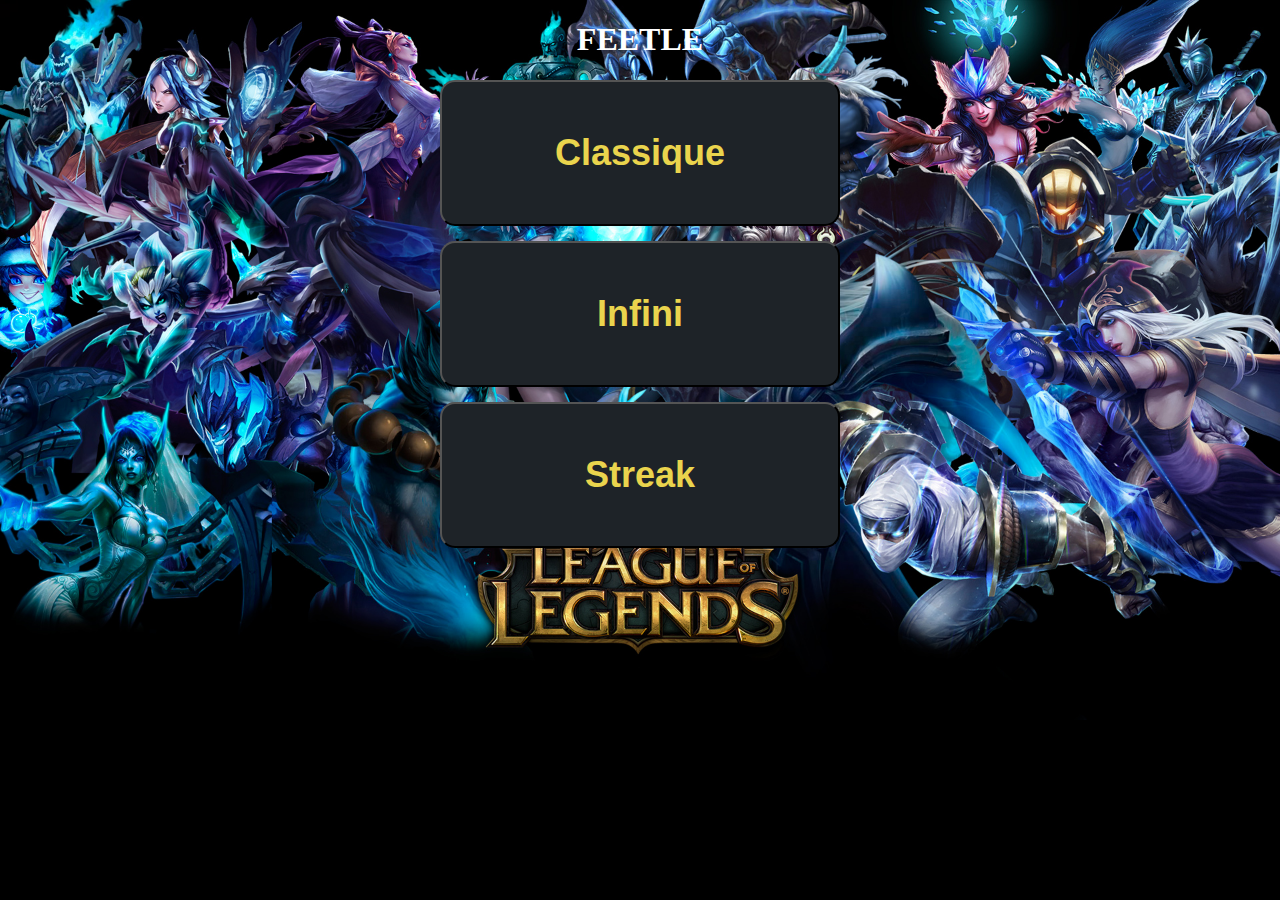
<file: index.html>
<!DOCTYPE html>
<html lang="en">
<head>
    <meta charset="UTF-8">
    <meta name="viewport" content="width=device-width, initial-scale=1.0">
    <title>FEETLE</title>
    <link rel="stylesheet" href="style.css">
</head>
<body>
        <header class="header">
            <h1 class="title"> FEETLE</h1>
        </header>
        
        <section class="choices">
            <a href="html/classic.html">
                <button >Classique</button>
            </a>
            
            <a href="html/infinite.html">
                <button>Infini</button>
            </a>
            
            <a href="html/streak.html">
                <button>Streak</button>
            </a>
            
        </section>
</body>
</html>
</file>
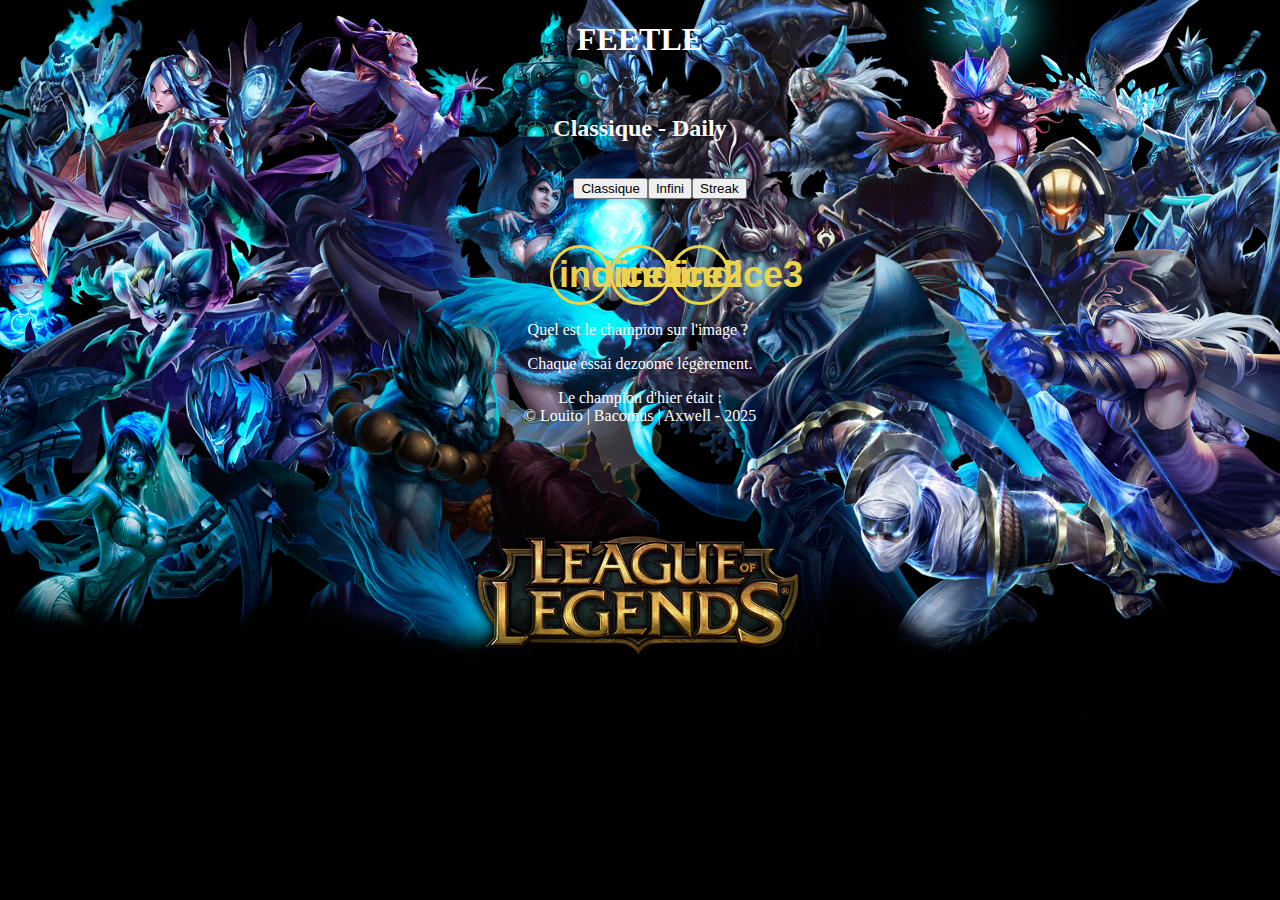
<file: classic.html>
<!DOCTYPE html>
<html lang="fr">
<head>
    <meta charset="UTF-8">
    <meta name="viewport" content="width=device-width, initial-scale=1.0">
    <title>FEETLE - Classique</title>
    <link rel="stylesheet" href="style.css">
</head>
<body>
    
    <header class="header">
        <h1><a href="index.html">FEETLE</a></h1>
    </header>
    <section class="gameTitle">
        <h2>Classique - Daily</h2>
    </section>
    <section class="navbar">
        <ul>
            <li id="classic"><a href="classic.html"><button>Classique</button></a></li>
            <li id="infinite"><a href="infinite.html"><button>Infini</button></a></li>
            <li id="streak"><a href="streak.html"><button>Streak</button></a></li>
        </ul>
    </section>
    <section class="hints">
        <button>indice1</button>
        <button>indice2</button>
        <button>indice3</button>
    </section>
    <section id="game">  
        <p>Quel est le champion sur l'image ?</p>
        <div class="placeholder">

        </div>
        <p>Chaque essai dezoome légèrement.</p>
    </section>
    <section class="lastChamp">
        Le champion d'hier était : 
    </section>
    <footer class="footer">
        © Louito | Bacomus | Axwell - 2025
    </footer>
</body>
</html>
</file>
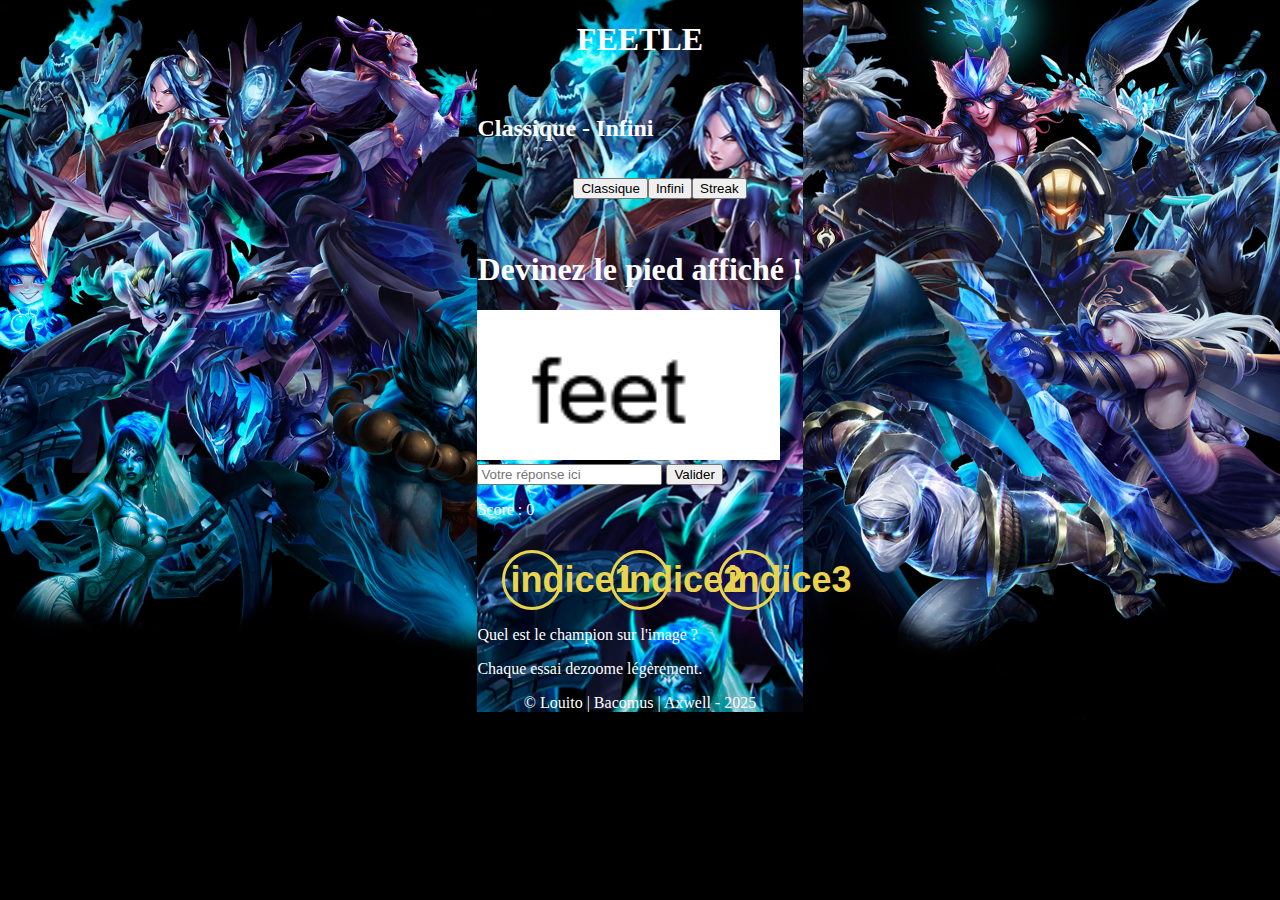
<file: infinite.html>
<!DOCTYPE html>
<html lang="fr">
<head>
    <meta charset="UTF-8">
    <meta name="viewport" content="width=device-width, initial-scale=1.0">
    <title>FEETLE - Classique</title>
    <link rel="stylesheet" href="style.css">
    <script src="infinite.js" defer></script>
</head>
<body>
    <div class="background" style="background-image: url(Lol.jpg);"></section>
    <header class="header">
        <h1><a href="index.html">FEETLE</a></h1>
    </header>
    <section class="gameTitle">
        <h2>Classique - Infini</h2>
    </section>
    <section class="navbar">
        <ul>
            <li id="classic"><a href="classic.html"><button>Classique</button></a></li>
            <li id="infinite"><a href="infinite.html"><button>Infini</button></a></li>
            <li id="streak"><a href="streak.html"><button>Streak</button></a></li>
        </ul>
    </section>
    <h1>Devinez le pied affiché !</h1>
    <div id="imageContainer"></div> 
    <input type="text" id="reponse" name="reponse" placeholder="Votre réponse ici">
    <button onclick="testerReponse()">Valider</button>
    <p id="resultat"></p>
    <p id="score">Score : </p>
    <section class="hints">
        <button>indice1</button>
        <button>indice2</button>
        <button>indice3</button>
    </section>
    <section id="game">  
        <p>Quel est le champion sur l'image ?</p>
        <div class="placeholder">

        </div>
        <p>Chaque essai dezoome légèrement.</p>
    </section>
    <footer class="footer">
        © Louito | Bacomus | Axwell - 2025
    </footer>
</div>
</body>
</html>
</file>
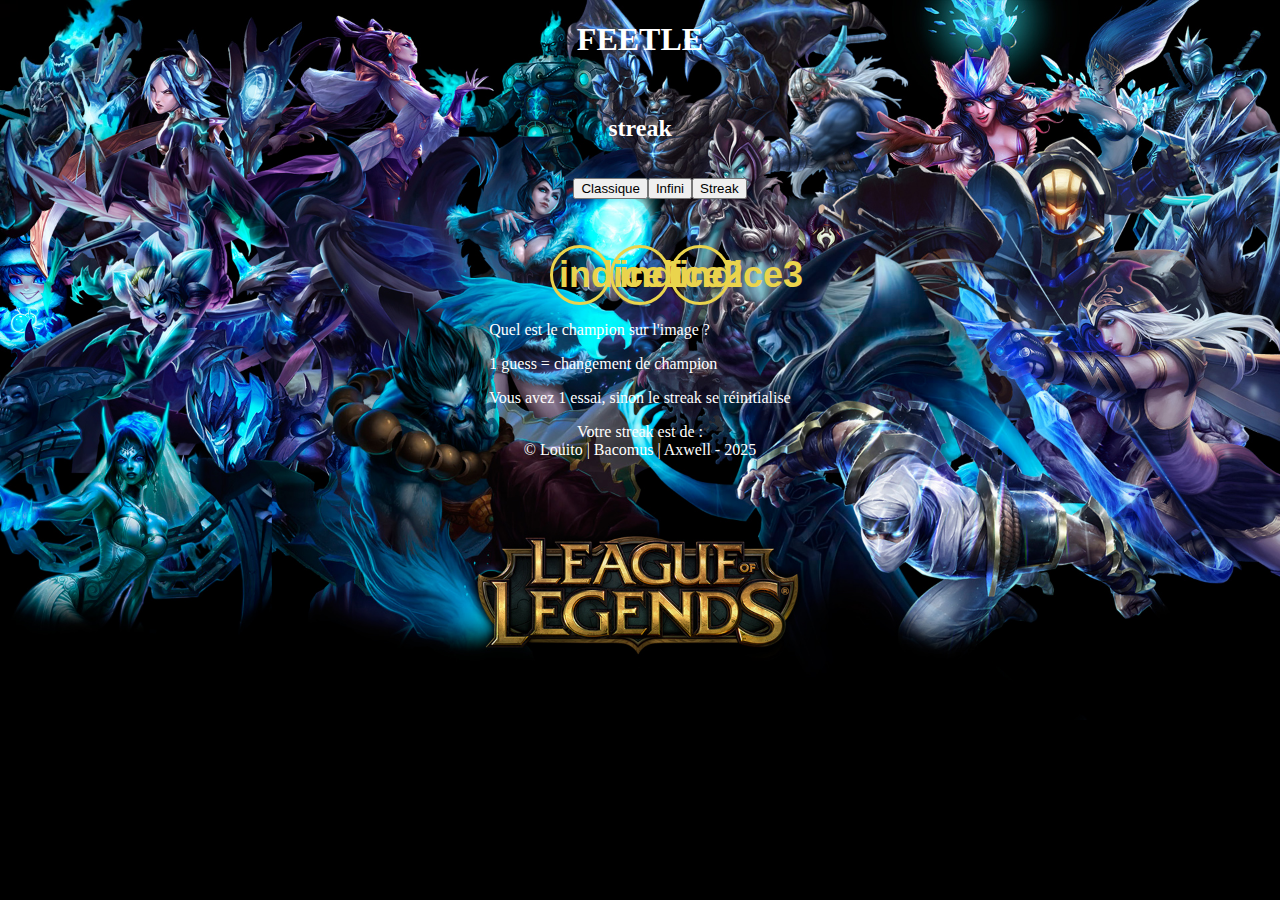
<file: streak.html>
<!DOCTYPE html>
<html lang="fr">
<head>
    <meta charset="UTF-8">
    <meta name="viewport" content="width=device-width, initial-scale=1.0">
    <title>FEETLE - Streak</title>
    <link rel="stylesheet" href="style.css">
</head>
<body>
    <header class="header">
        <h1><a href="index.html">FEETLE</a></h1>
    </header>
    <section class="gameTitle">
        <h2>streak</h2>
    </section>
    <section class="navbar">
        <ul>
            <li id="classic"><a href="classic.html"><button>Classique</button></a></li>
            <li id="infinite"><a href="infinite.html"><button>Infini</button></a></li>
            <li id="streak"><a href="streak.html"><button>Streak</button></a></li>
        </ul>
    </section>
    <section class="hints">
        <button>indice1</button>
        <button>indice2</button>
        <button>indice3</button>
    </section>
    <section id="game">  
        <p>Quel est le champion sur l'image ?</p>
        <div class="placeholder">

        </div>
        <p>1 guess = changement de champion</p>
        <p>Vous avez 1 essai, sinon le streak se réinitialise</p>
    </section>
    <section class="streak">
        Votre streak est de :
    </section>
    <footer class="footer">
        © Louito | Bacomus | Axwell - 2025
    </footer>
</body>
</html>
</file>
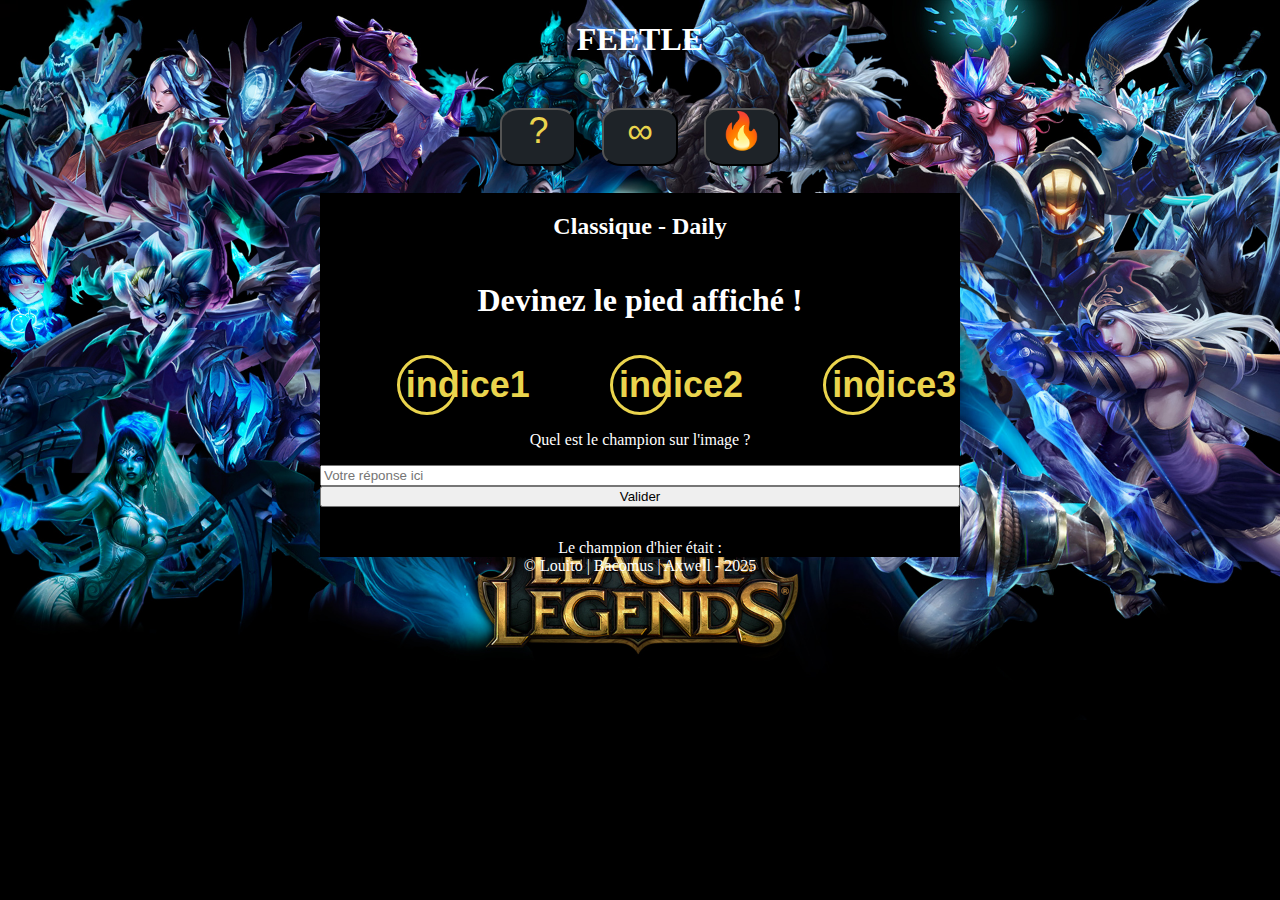
<file: html/classic.html>
<!DOCTYPE html>
<html lang="fr">
<head>
    <meta charset="UTF-8">
    <meta name="viewport" content="width=device-width, initial-scale=1.0">
    <title>FEETLE - Classique</title>
    <link rel="stylesheet" href="../style.css">
    <script src="../js/daily.js" defer></script>
</head>
<body>
    <header class="header">
        <h1><a href="../index.html">FEETLE</a></h1>
    </header>
    <section class="navbar">
            <a href="classic.html" id="classic"><button class="navbutton">?</button></a>
            <a href="infinite.html" id="infinite"><button class="navbutton">∞</button></a>
            <a href="streak.html" id="streak"><button class="navbutton">🔥</button></a>
    </section>
    <center>
    <section class="game">
        <section class="gameTitle">
            <h2>Classique - Daily</h2>
        </section>
        <h1>Devinez le pied affiché !</h1>
        <div class="placeholder">
            <div id="imageContainer"></div> 
        </div>
        <section class="hints">
            <button>indice1</button>
            <button>indice2</button>
            <button>indice3</button>
        </section>
        <p>Quel est le champion sur l'image ?</p>
        <input type="text" id="reponse" name="reponse" placeholder="Votre réponse ici">
        <button onclick="testerReponse()">Valider</button>
    <p id="resultat"></p>
    <section class="lastChamp">
        Le champion d'hier était : 
    </section>
    </section>
    </center>
    <footer class="footer">
        © Louito | Bacomus | Axwell - 2025
    </footer>
</body>
</html>
</file>
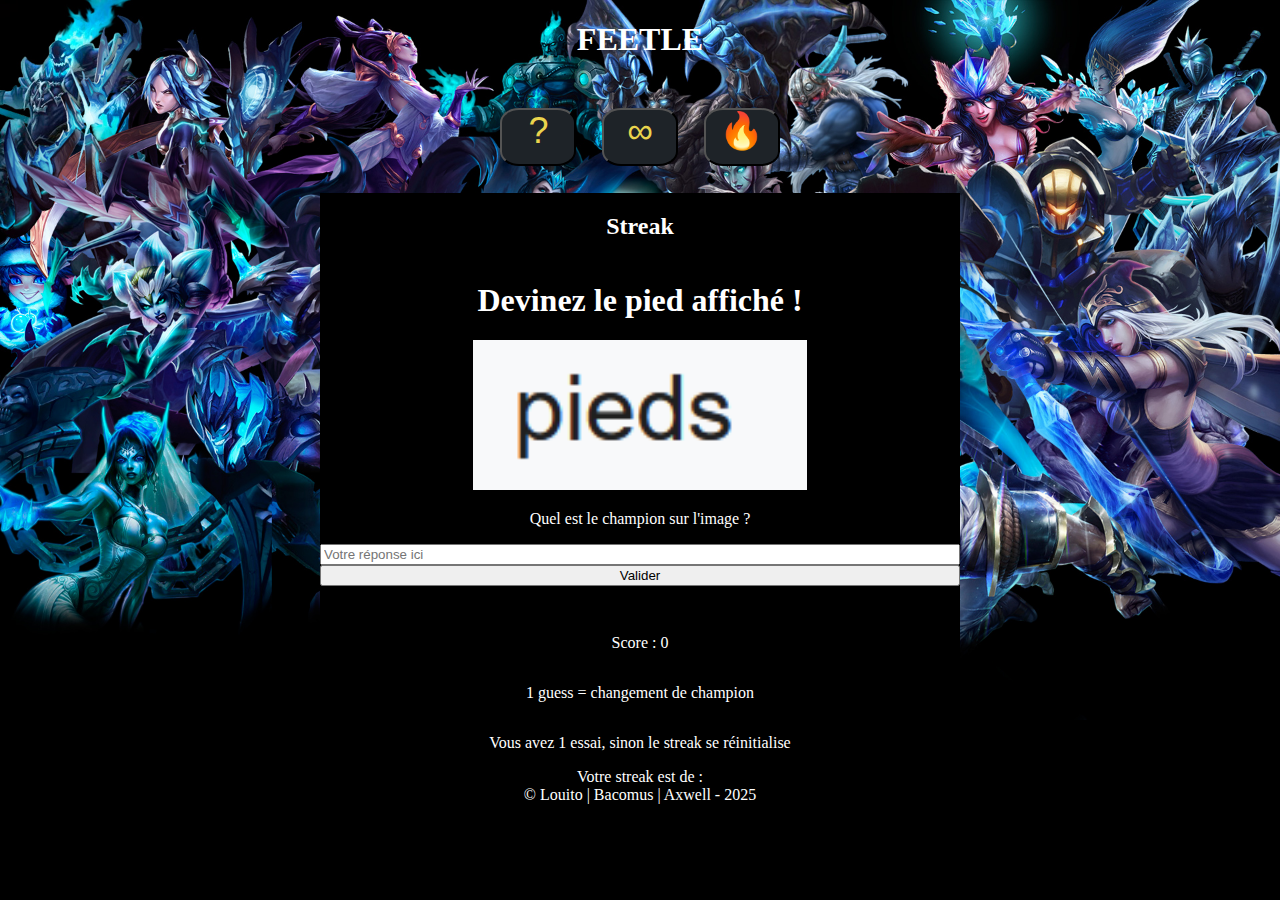
<file: html/streak.html>
<!DOCTYPE html>
<html lang="fr">
<head>
    <meta charset="UTF-8">
    <meta name="viewport" content="width=device-width, initial-scale=1.0">
    <title>FEETLE - Streak</title>
    <link rel="stylesheet" href="../style.css">
    <script src="../js/streak.js" defer></script>
</head>
<body>
    <header class="header">
        <h1><a href="../index.html">FEETLE</a></h1>
    </header>
    <section class="navbar">
        <a href="classic.html" id="classic"><button class="navbutton">?</button></a>
        <a href="infinite.html" id="infinite"><button class="navbutton">∞</button></a>
        <a href="streak.html" id="streak"><button class="navbutton">🔥</button></a>
    </section>
    <center>
    <section class="game"> 
        <section class="gameTitle">
            <h2>Streak</h2>
        </section> 
        <h1>Devinez le pied affiché !</h1>
        <div class="placeholder">
            <div id="imageContainer"></div> 
        </div>
        <p>Quel est le champion sur l'image ?</p>
        <input type="text" id="reponse" name="reponse" placeholder="Votre réponse ici">
    <button onclick="testerReponse()">Valider</button>
    <p id="resultat"></p>
    <p id="score">Score : </p>
        <p>1 guess = changement de champion</p>
        <p>Vous avez 1 essai, sinon le streak se réinitialise</p>
    
    <section class="streak">
        Votre streak est de :
    </section>
    </section>
    </center>
    <footer class="footer">
        © Louito | Bacomus | Axwell - 2025
    </footer>
</body>
</html>
</file>
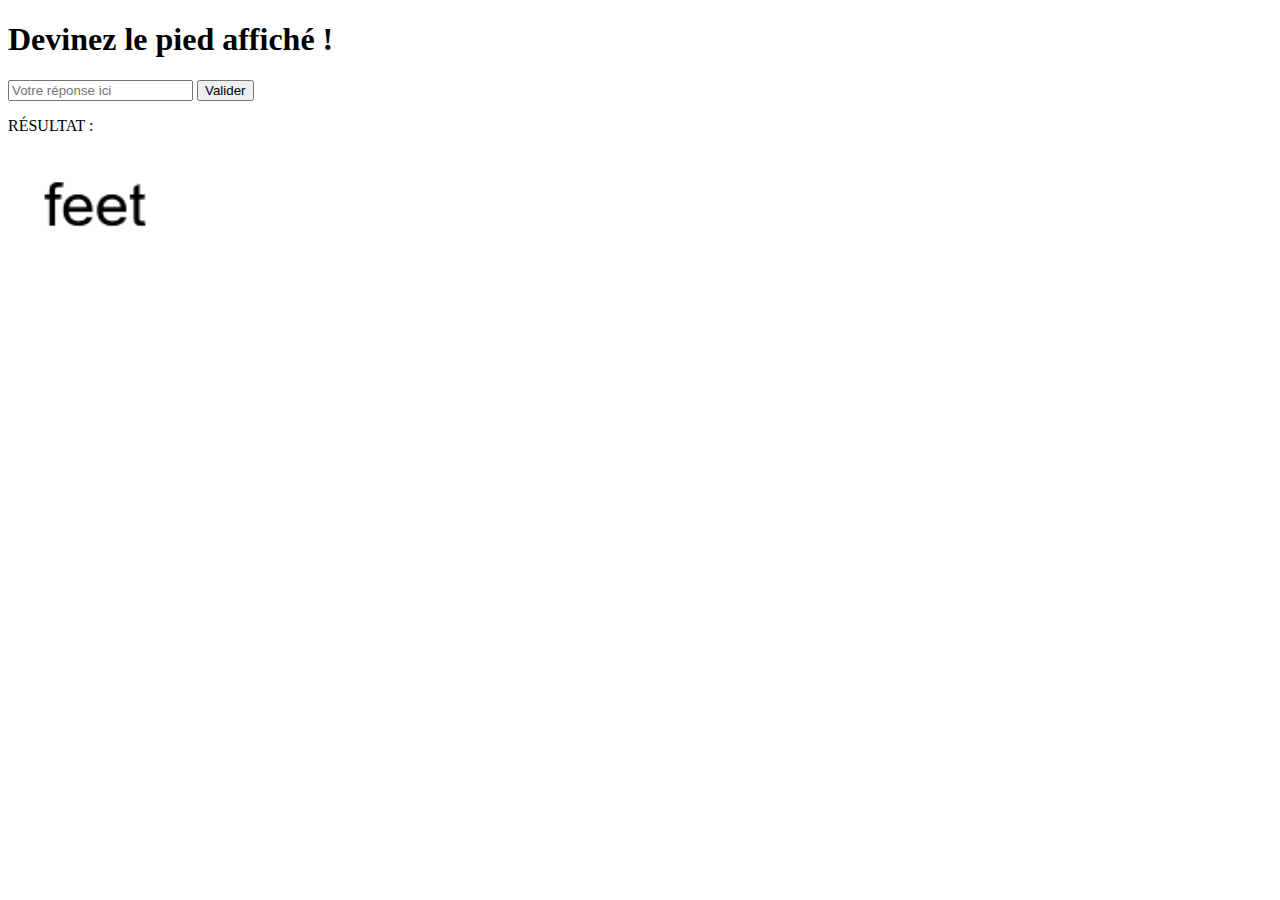
<file: Page de test d'Axwell/page_test.html>
<!DOCTYPE html>
<html lang="fr">
<head>
    <meta charset="UTF-8">
    <meta name="viewport" content="width=device-width, initial-scale=1.0">
    <title>Feetle</title>
    <script src="test.js" defer></script>
</head>
<body>
    <h1>Devinez le pied affiché !</h1>
    <input type="text" id="reponse" name="reponse" placeholder="Votre réponse ici">
    <button onclick="testerReponse()">Valider</button>
    <p id="resultat">RÉSULTAT :</p>
</body>
</html>
</file>
<file: style.css>
html{
    color: white;
    background-color: black;
    margin: 0;
    padding: 0;
    background-image: url(img/background.jpg);
    background-size: 100vw;
    background-repeat: no-repeat;
    background-attachment: fixed;
}

a:link, a:visited{
    color:white;
}

body{
    margin: 0;
    padding: 0;
    display: flex;
    justify-content: center;
    align-items: center;
    flex-direction: column;
}

.header{
    display: flex;
    justify-content: center;
}

.choices{
    display: flex;
    justify-content: center;
    flex-direction: column;
    margin: 0px 35vw 0 35vw;
}

a{
    text-decoration: none;
    display: flex;
    justify-content: center;
    margin-bottom: 15px;
}

.choices button{
    display: flex;
    justify-content: center;
    font-size: 36px;
    font-weight: 900;
    padding: 50px 25px 50px 25px;
    width: 400px;
    border-radius: 15px;
    background-color: #1e2328;
    color: #ead44d;
}

.footer {
    display: flex;
    justify-content: center;
}

.navbutton {
    font-size: 36px;
    padding: 0em 1em 1.5em 1em;
    display: flex;
    justify-content: center;
    height: 5vh;
    width: 5vw;
    margin: 1vw;
    border-radius: 25%;
    background-color: #1e2328;
    color: #ead44d;
}

.navbar ul {
    display: flex;
    flex-direction: row;
    justify-content: center;
}

.navbar {
    display: flex;
    flex-direction: row;
    justify-content: center;
}

button:hover {
    background-color: gray;
}

.hints{
    display: flex;
    justify-content: space-around;
}

.hints button {
    margin-top: 15px;
    height: 60px;
    width: 60px;
    background-color: transparent;
    color: #ead44d;
    font-weight: 900;
    font-size: 36px;
    border: 3px #ead44d solid;
    border-radius: 50%;
}

.game {
    transition: 0.1s;
    display: flex;
    justify-content: center;
    flex-direction: column;
    width: 50vw;
    background-color: black;
    text-align: center;
}

ul {
    list-style-type: none;
}

/* Styles pour la popup */
.overlay {
    position: fixed;
    top: 0;
    left: 0;
    width: 100%;
    height: 100%;
    background: rgba(0,0,0,0.8);
    z-index: 1000;
    display: none;
}

.popup-container {
    position: fixed;
    top: 50%;
    left: 50%;
    transform: translate(-50%, -50%);
    background: #1e2328;
    padding: 2rem;
    border-radius: 10px;
    border: 2px solid #ead44d;
    z-index: 1001;
    max-width: 90%;
    width: 500px;
    display: none;
    box-shadow: 0 0 20px rgba(234, 212, 77, 0.5);
}

.popup-content {
    text-align: center;
    color: white;
}

.close-btn {
    position: absolute;
    top: 10px;
    right: 15px;
    font-size: 1.5rem;
    background: none;
    border: none;
    cursor: pointer;
    color: #ead44d;
    transition: transform 0.2s;
}

.close-btn:hover {
    transform: scale(1.2);
}

.popup-title {
    color: #ead44d;
    font-size: 2rem;
    margin-bottom: 1rem;
}

.popup-image {
    max-width: 100%;
    max-height: 200px;
    margin: 1rem 0;
    border-radius: 5px;
    border: 2px solid #ead44d;
}

.popup-footer {
    display: flex;
    justify-content: center;
    gap: 1rem;
    margin-top: 1.5rem;
}

.popup-btn {
    padding: 0.8rem 1.5rem;
    border-radius: 8px;
    border: none;
    font-weight: bold;
    cursor: pointer;
    transition: all 0.2s;
}

.popup-btn.share-btn {
    background-color: #3a5fcd;
    color: white;
}

.popup-btn.next-btn {
    background-color: #ead44d;
    color: #1e2328;
}

.popup-btn:hover {
    transform: translateY(-2px);
    box-shadow: 0 4px 8px rgba(0, 0, 0, 0.2);
}



.container input{
    color: white;
    font-weight: 900;
    font-size: 5vh;
    background: #3a5fcd;
    border: none;
    border-radius: 6px;
}

.suggest{
    display: flex;
    flex-direction: column;
    justify-content: center;
}

@media (max-width: 1186px) {
    .game{
        transition: 0.1s;
        width: 75vw;
    }
}
@media (max-width: 612px) {
    .game{
        transition: 0.1s;
        width: 90vw;
    }
}
</file>
